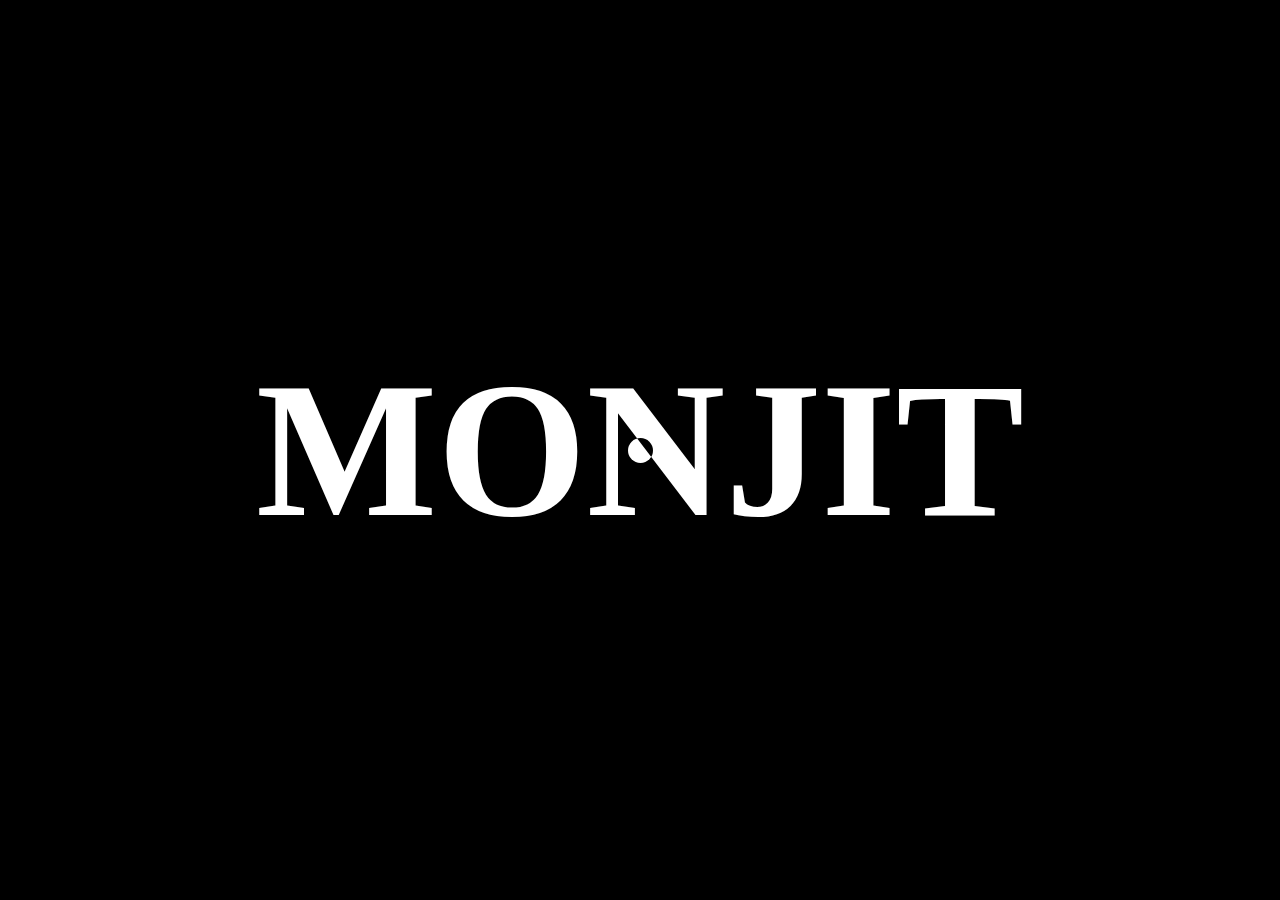
<file: index.html>
<!DOCTYPE html>
<html lang="en">
<head>
    <meta charset="UTF-8">
    <meta name="viewport" content="width=device-width, initial-scale=1.0">
    <title>Document</title>
    <link rel="stylesheet" href="style.css">
</head>
<body>
    <div class="main">
        <div class="cursor"></div>
        <h1>MONJIT</h1>
    </div>



    <script src="script.js"></script>
</body>
</html>
</file>
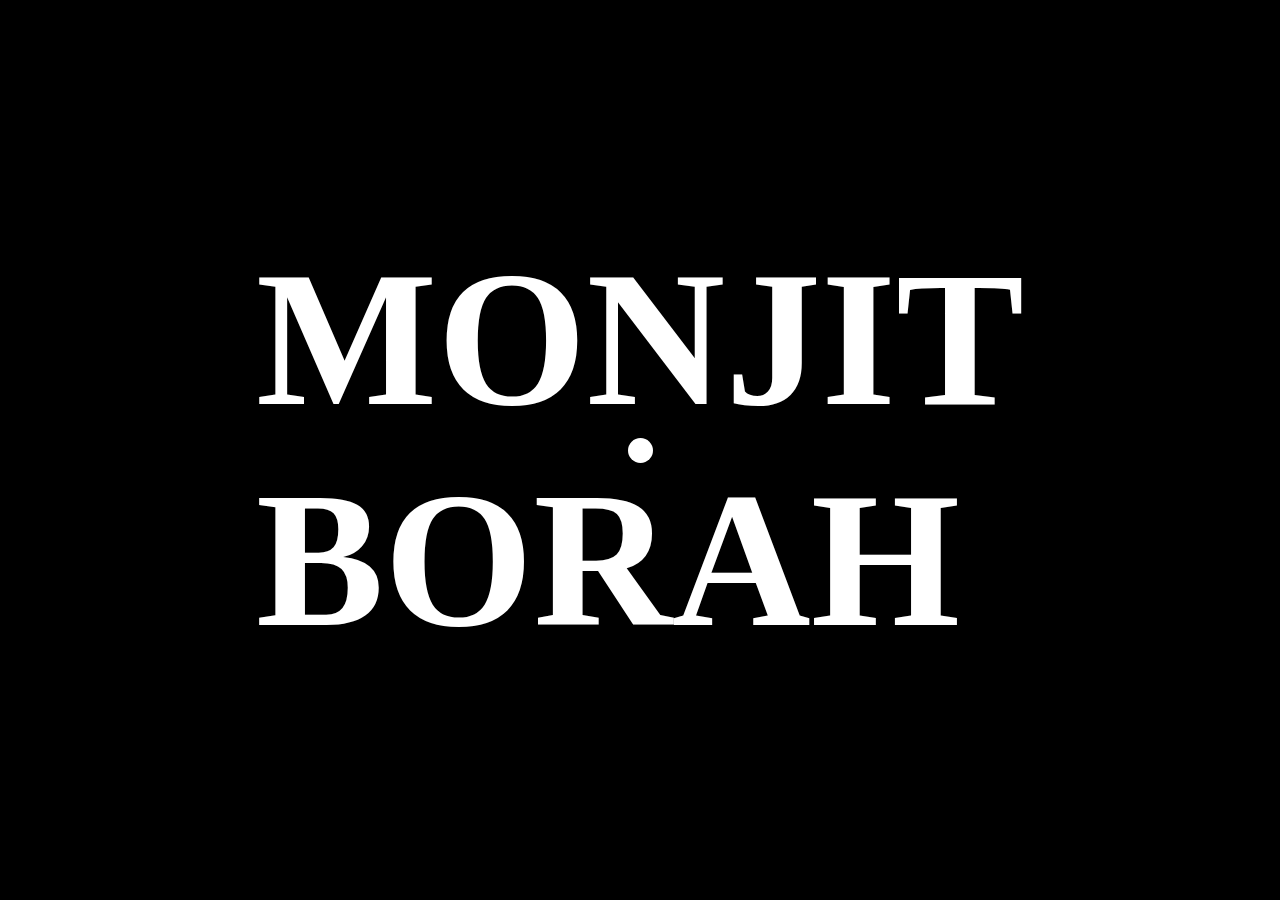
<file: indexx.html>
<!DOCTYPE html>
<html lang="en">
<head>
    <meta charset="UTF-8">
    <meta name="viewport" content="width=device-width, initial-scale=1.0">
    <title>Document</title>
    <link rel="stylesheet" href="style.css">
</head>
<body>
    <div class="main">
        <div class="cursor"></div>
        <h1>MONJIT<br>BORAH</h1>
    </div>



    <script src="script.js"></script>
</body>
</html>
</file>
<file: style.css>
*{
    margin: 0%;
    padding: 0%;
}

HTML,body{
    height: 100%;
    width: 100%;
}

.main{
    height: 100%;
    width: 100%;
    background-color: rgb(0, 0, 0);
    color: white;
    display: flex;
    justify-content: center;
    align-items: center;
    cursor: none
}
.cursor{
    height: 25px;
    width: 25px;
    border-radius: 50%;
    background-color: rgb(255, 255, 255);
    position: absolute;
    mix-blend-mode: difference;
}
h1{
    font-size: 15vw;
    font-weight: 2000;
}
</file>
